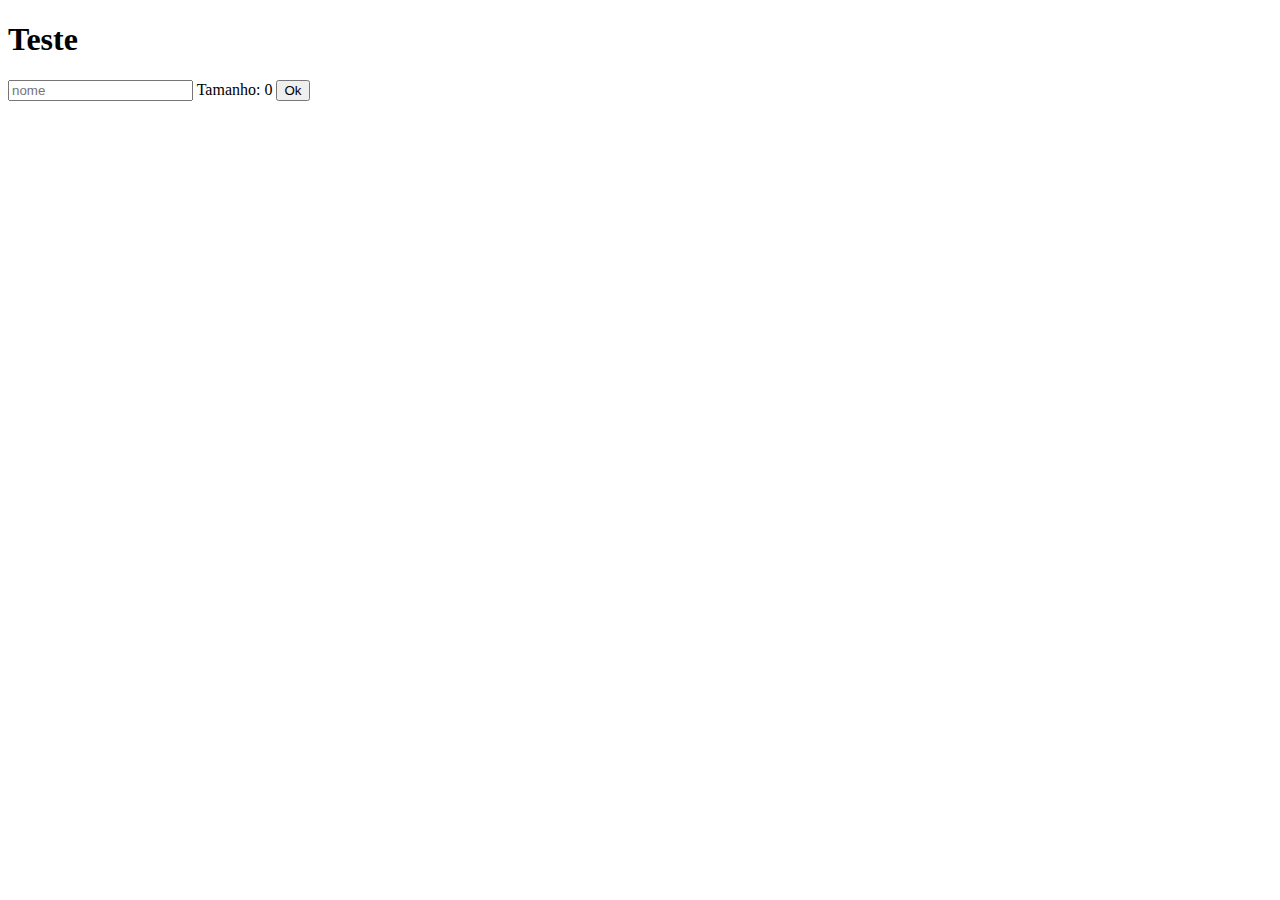
<file: Modulo 1/Pratica Modulo 1/Praticas/index.html>
<!DOCTYPE html>
<html lang="pt-br">
  <head>
    <meta charset="UTF-8" />
    <meta name="viewport" content="width=device-width, initial-scale=1.0" />
    <script src="./js/script.js"></script>
    <title>Document</title>
  </head>
  <body>
    <h1>Teste</h1>
    <form action="teste.php">
      <input type="text" id="inputName" placeholder="nome" />

      Tamanho: <span id="lengthName"> </span>
      <input type="submit" value="Ok" />
    </form>
  </body>
</html>
</file>
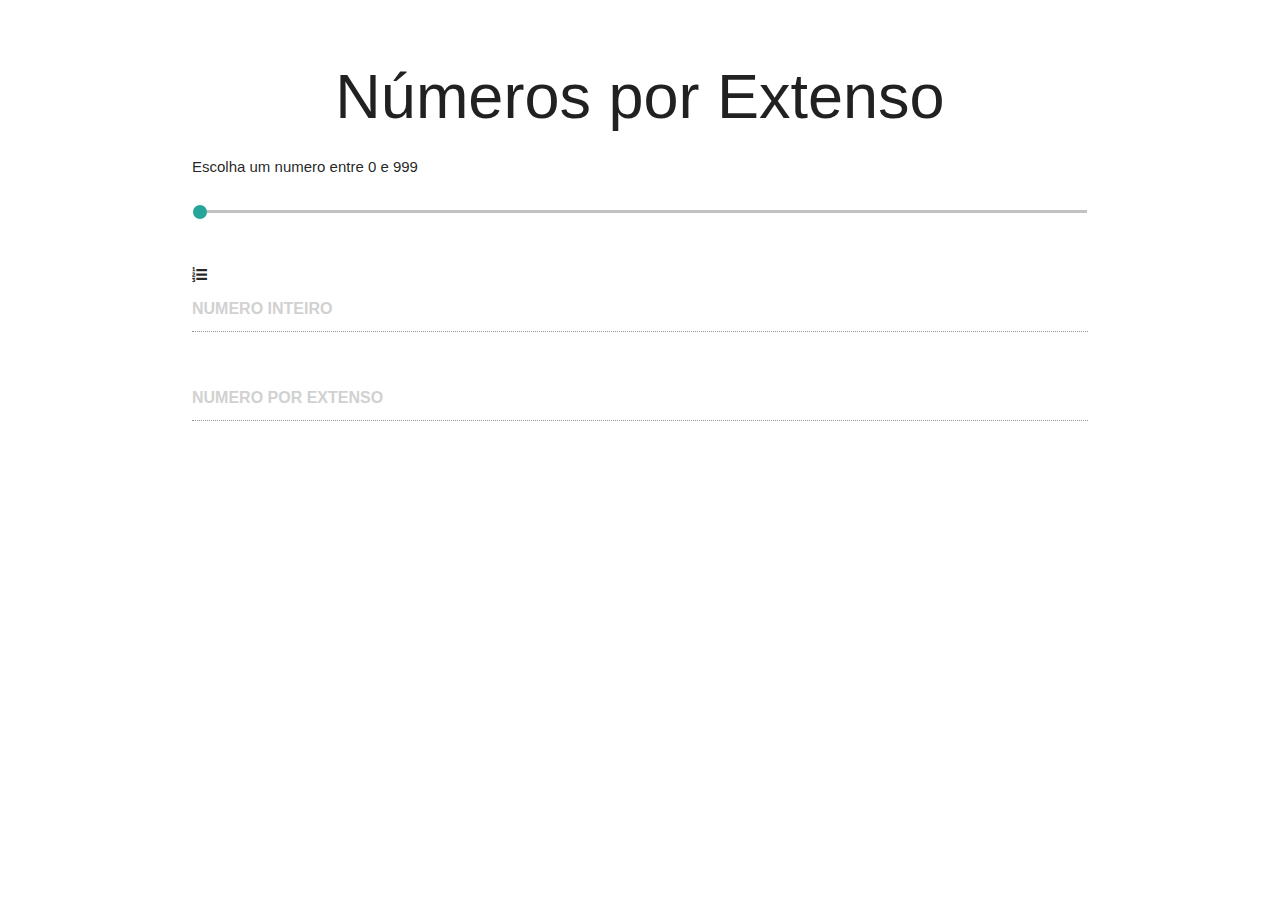
<file: Modulo 1/Pratica Modulo 1/Trabalho Prático/index.html>
<!DOCTYPE html>
<html lang="en">

<head>
  <meta charset="UTF-8">
  <meta name="viewport" content="width=device-width, initial-scale=1.0">
  <!-- <link rel="stylesheet" href="https://cdn.jsdelivr.net/npm/bootstrap@4.5.3/dist/css/bootstrap.min.css"
    integrity="sha384-TX8t27EcRE3e/ihU7zmQxVncDAy5uIKz4rEkgIXeMed4M0jlfIDPvg6uqKI2xXr2" crossorigin="anonymous"> -->

  <link rel="stylesheet" href="https://cdnjs.cloudflare.com/ajax/libs/materialize/1.0.0/css/materialize.min.css">
  <link rel="stylesheet" href="https://cdnjs.cloudflare.com/ajax/libs/font-awesome/4.7.0/css/font-awesome.min.css">

  <link rel="stylesheet" href="./css/style.css">
  <script src="./js/script.js"></script>
  <title>Document</title>
</head>

<body>
  <div class="container" id="paddingDiv">

    <h1>Números por Extenso</h1>
    <!-- div com o input range para verificar os numeros -->
    <div class="input-field">
      <div class="col-md-3"></div>
      <div class="col-md-6">
        <p>
          <span>Escolha um numero entre 0 e 999</span>
        </p>
        <p class="range-field">
          <input type="range" id="rangeControl" min="0" max="999" step="1" value="0">
        </p>
      </div>
      <div class="col-md-3"></div>
    </div>

    <!-- div com o input de numeros -->
    <div class="input-field" id="paddingDiv">
      <div class="col-md-3">
      </div>
      <div class="col-md-6">
        <div class="right-inner-addon">
          <i class="fa fa-list-ol"></i>
          <input type="text" class="form-control" placeholder="Numero inteiro" id="numberInt" disabled style="text-transform: uppercase;">
        </div>
      </div>
      <div class="col-md-3"></div>
    </div>

    <!-- div com o input de numeros por extenso -->
    <div class="input-field" id="paddingDiv">
      <div class="col-md-3"></div>
      <div class="col-md-6">
        <input type="text" class="form-control" placeholder="Numero por extenso" id="numberText" disabled style="text-transform: uppercase;">
      </div>
      <div class="col-md-3"></div>
    </div>

  </div>

  <script src="https://cdnjs.cloudflare.com/ajax/libs/materialize/1.0.0/js/materialize.min.js"></script>
</body>

</html>
</file>
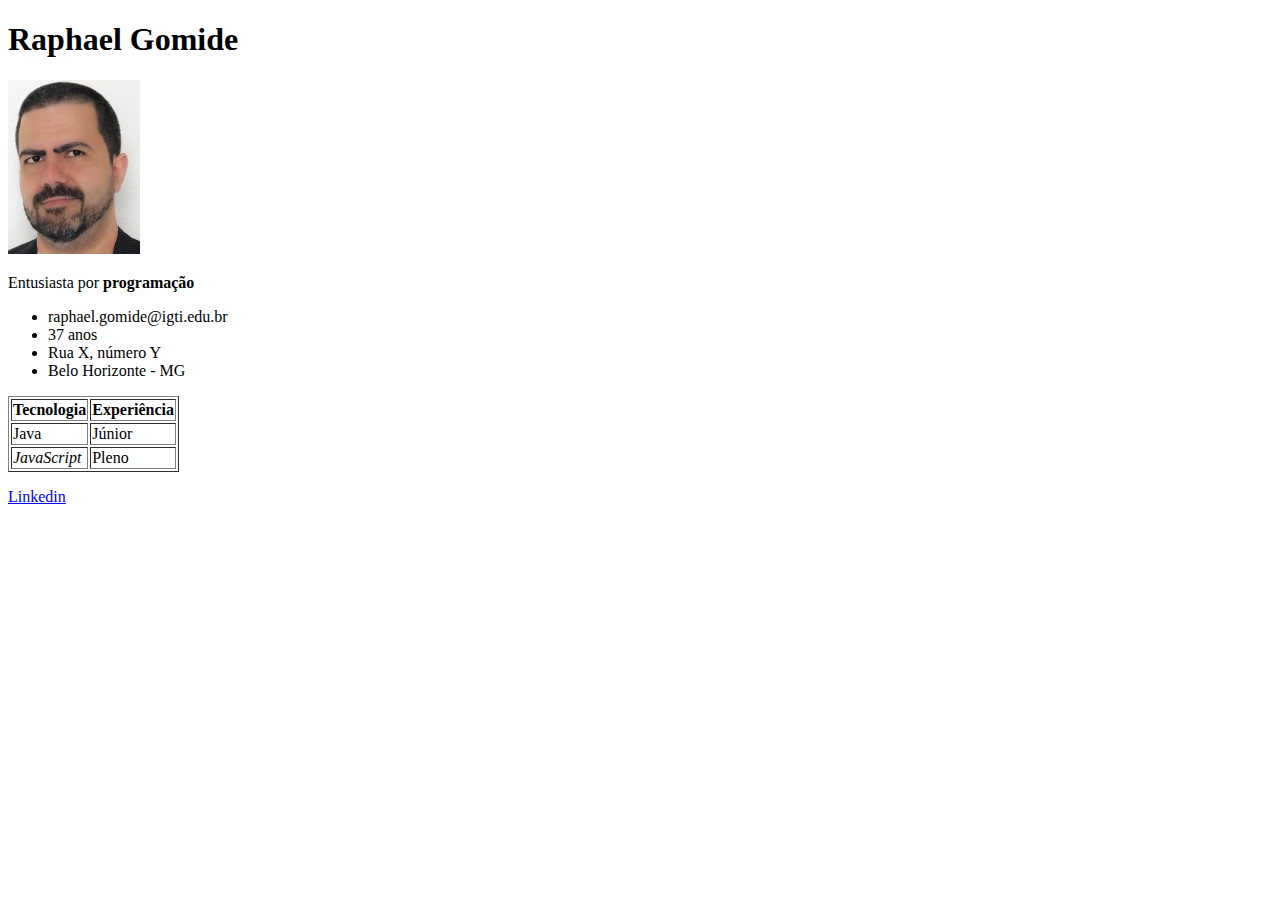
<file: Modulo 1/modulo-01-codigo-fonte-5/aulas-01-a-09/aula-03-nocoes-html/videoaula/index.html>
<!DOCTYPE html>
<html lang="en">
  <head>
    <meta charset="UTF-8" />
    <meta name="viewport" content="width=device-width, initial-scale=1.0" />
    <title>Currículo</title>
  </head>
  <body>
    <h1>Raphael Gomide</h1>

    <div class="dados-pessoais">
      <img src="./img/raphael.jpg" alt="Raphael Gomide" />

      <p>Entusiasta por <strong>programação</strong></p>

      <ul>
        <li>raphael.gomide@igti.edu.br</li>
        <li>37 anos</li>
        <li>Rua X, número Y</li>
        <li><span class="city">Belo Horizonte</span> - MG</li>
      </ul>
    </div>

    <table border="1">
      <tr>
        <th>Tecnologia</th>
        <th>Experiência</th>
      </tr>
      <tr>
        <td>Java</td>
        <td>Júnior</td>
      </tr>
      <tr>
        <td><em>JavaScript</em></td>
        <td>Pleno</td>
      </tr>
    </table>

    <p>
      <a href="https://www.linkedin.com/in/rrgomide/" target="_blank"
        >Linkedin</a
      >
    </p>
  </body>
</html>
</file>
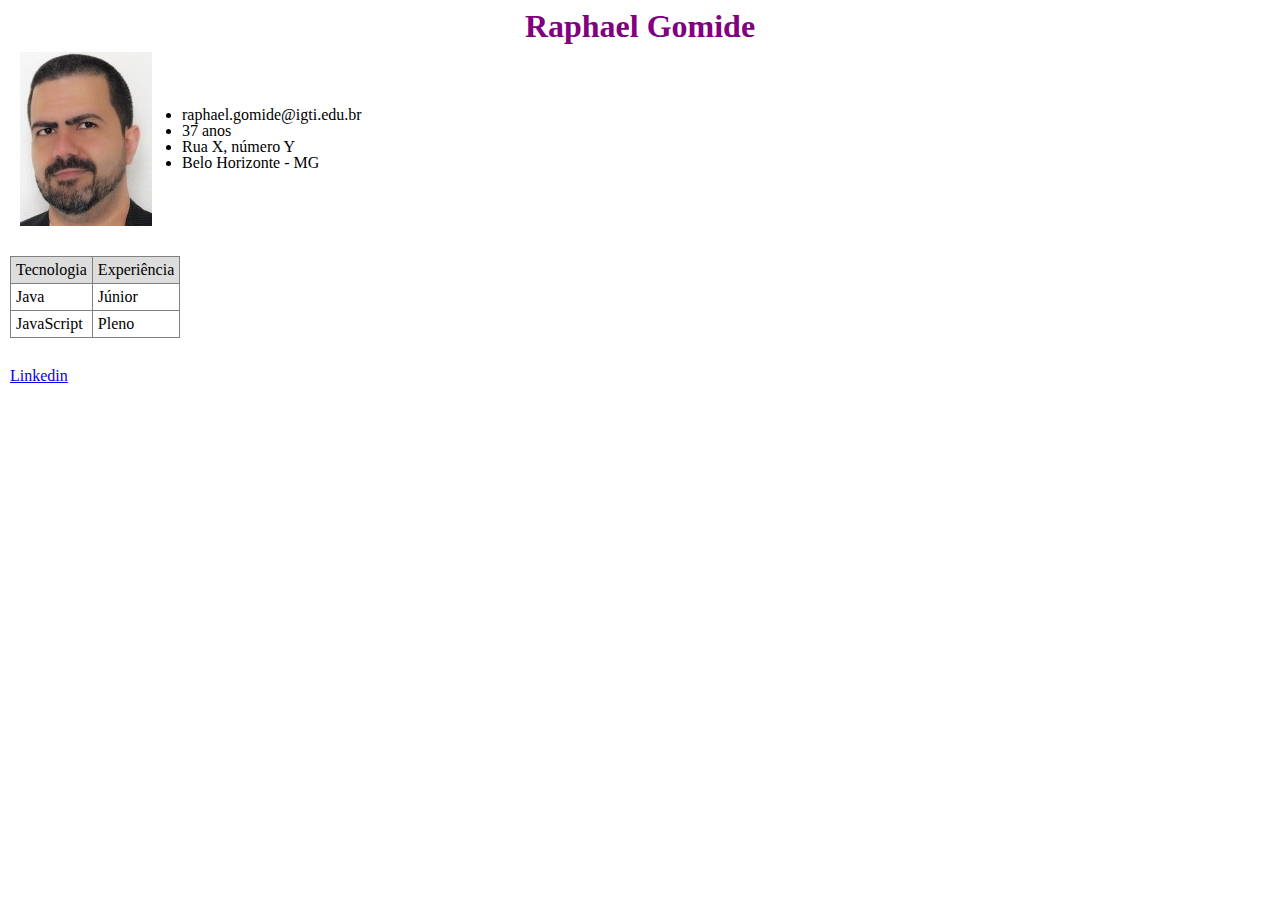
<file: Modulo 1/modulo-01-codigo-fonte-5/aulas-01-a-09/aula-04-nocoes-css/videoaula/index.html>
<!DOCTYPE html>
<html lang="en">
  <head>
    <meta charset="UTF-8" />
    <meta name="viewport" content="width=device-width, initial-scale=1.0" />
    <link rel="stylesheet" href="./css/reset.css" />
    <link rel="stylesheet" href="./css/style.css" />
    <title>Currículo</title>
  </head>
  <body>
    <h1>Raphael Gomide</h1>

    <div class="dados-pessoais">
      <img src="./img/raphael.jpg" alt="Raphael Gomide" />

      <ul id="dados">
        <li>raphael.gomide@igti.edu.br</li>
        <li>37 anos</li>
        <li>Rua X, número Y</li>
        <li><span class="city">Belo Horizonte</span> - MG</li>
      </ul>
    </div>

    <table border="1">
      <tr>
        <th>Tecnologia</th>
        <th>Experiência</th>
      </tr>
      <tr>
        <td>Java</td>
        <td>Júnior</td>
      </tr>
      <tr>
        <td><em>JavaScript</em></td>
        <td>Pleno</td>
      </tr>
    </table>

    <p>
      <a href="https://www.linkedin.com/in/rrgomide/" target="_blank"
        >Linkedin</a
      >
    </p>
  </body>
</html>
</file>
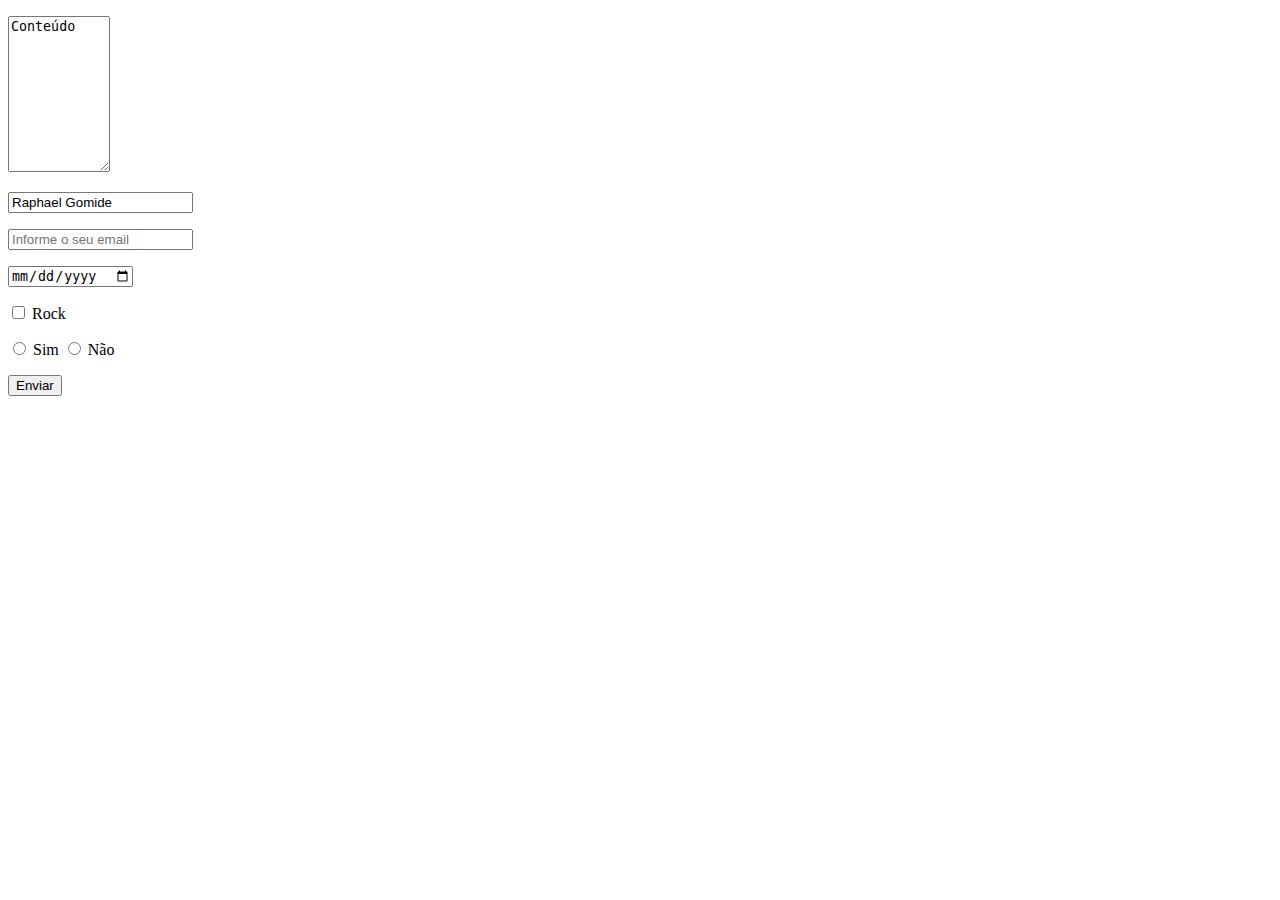
<file: Modulo 1/modulo-01-codigo-fonte-5/aulas-01-a-09/aula-08-formularios-eventos/form-01/index.html>
<!DOCTYPE html>
<html lang="en">
  <head>
    <meta charset="UTF-8" />
    <meta name="viewport" content="width=device-width, initial-scale=1.0" />
    <title>Formulário</title>
  </head>
  <body>
    <form>
      <p>
        <textarea rows="10" cols="10">Conteúdo</textarea>
      </p>
      <p>
        <input type="text" id="input1" placeholder="Informe o seu nome" />
      </p>
      <p>
        <input type="email" id="input2" placeholder="Informe o seu email" />
      </p>
      <p>
        <input type="date" id="input3" placeholder="Informe o seu email" />
      </p>
      <p>
        <input type="checkbox" id="input4" placeholder="Informe o seu nome" />
        Rock
      </p>
      <p>
        <input
          type="radio"
          name="opcao"
          id="input2"
          placeholder="Informe o seu nome"
        />
        Sim
        <input
          type="radio"
          id="input2"
          name="opcao"
          placeholder="Informe o seu nome"
        />
        Não
      </p>

      <input type="submit" value="Enviar" />
    </form>
    <script src="./js/script.js"></script>
  </body>
</html>
</file>
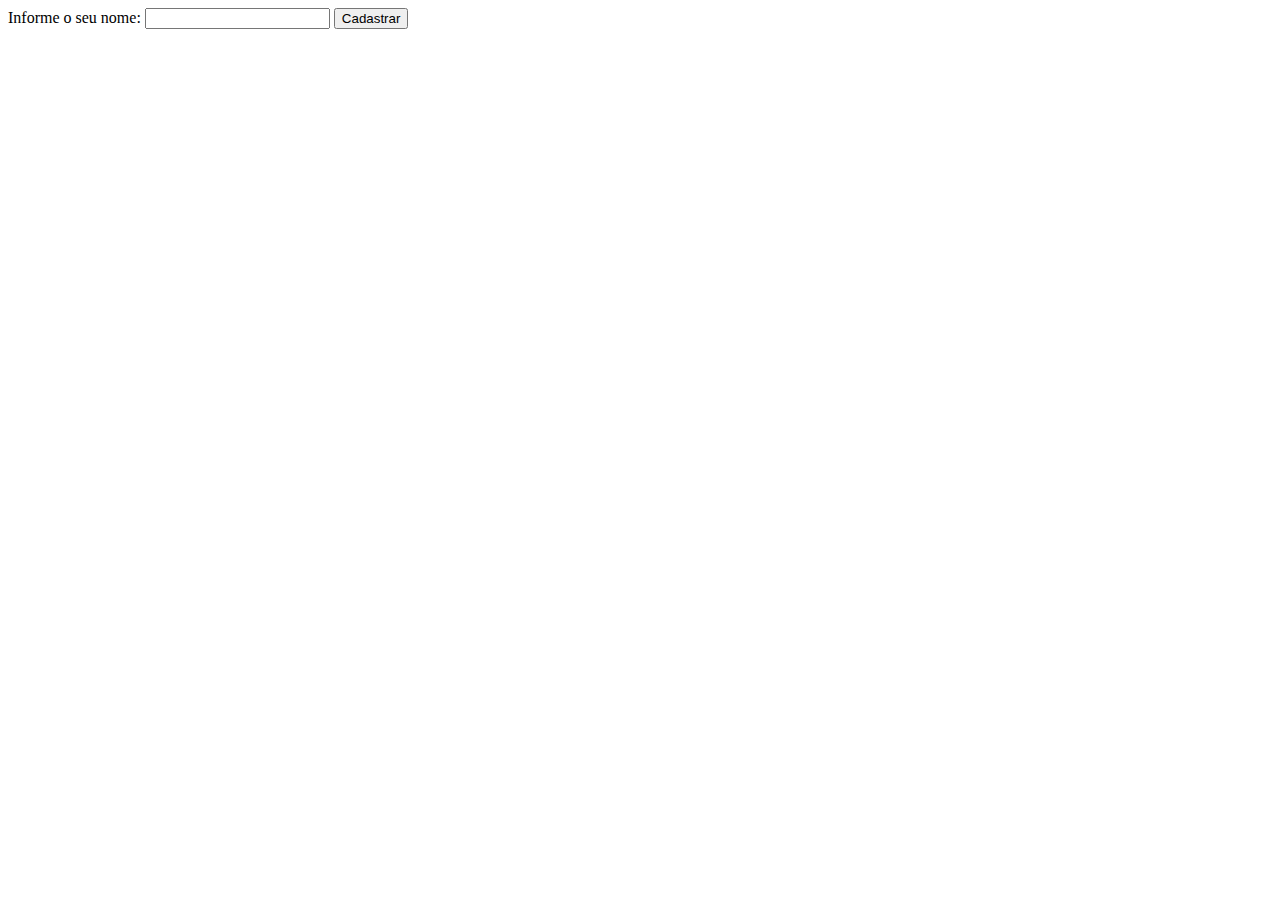
<file: Modulo 1/modulo-01-codigo-fonte-5/aulas-01-a-09/aula-08-formularios-eventos/form-02/index.html>
<!DOCTYPE html>
<html lang="en">
  <head>
    <meta charset="UTF-8" />
    <meta name="viewport" content="width=device-width, initial-scale=1.0" />
    <title>Aula 04</title>
  </head>
  <body>
    <form action="cadastro.php">
      <label> Informe o seu nome: <input type="text" id="nameInput" /> </label>
      <input type="submit" value="Cadastrar" />
    </form>
    <span id="nameLength"></span>
    <script src="./js/script.js"></script>
  </body>
</html>
</file>
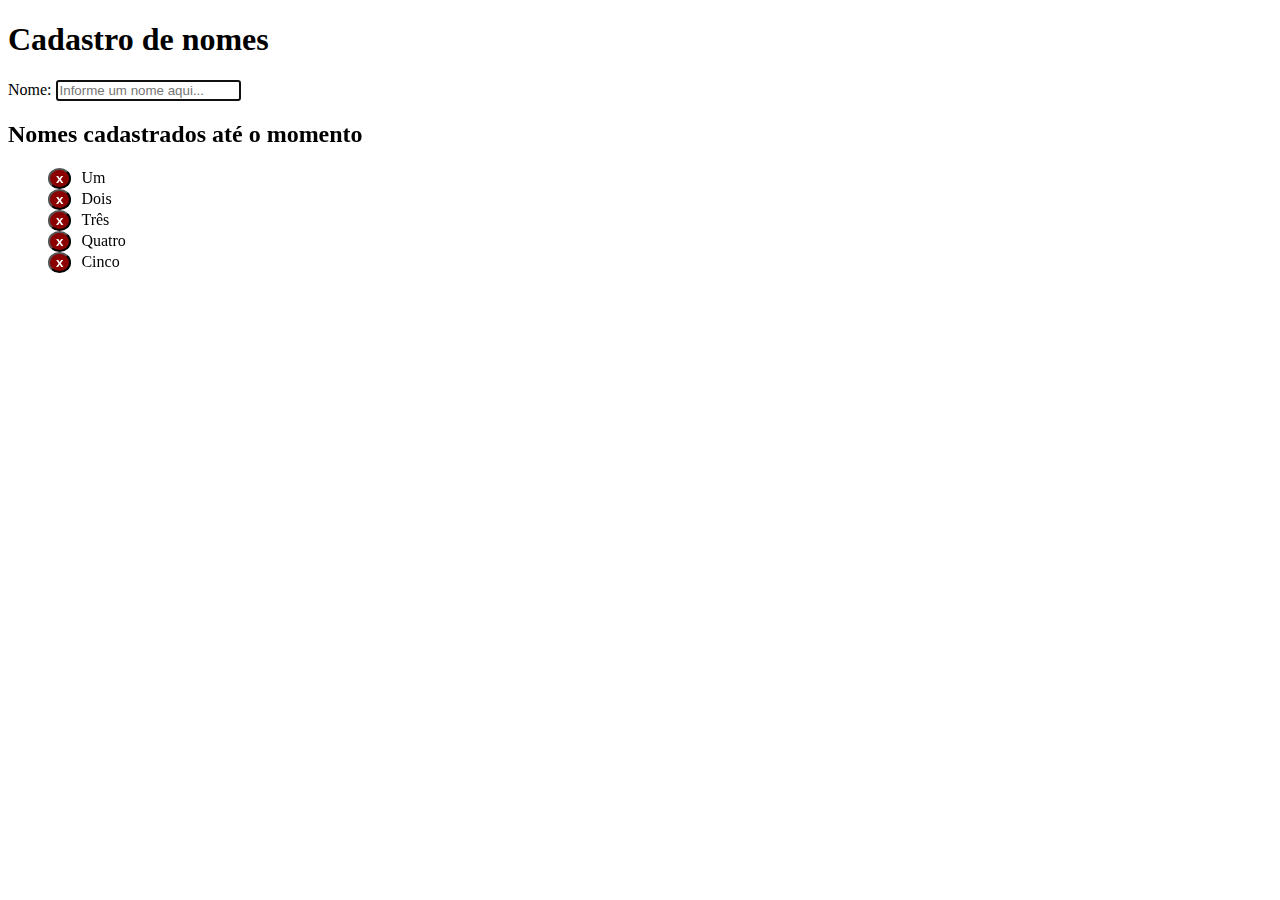
<file: Modulo 1/modulo-01-codigo-fonte-5/aulas-01-a-09/aula-09-crud-html-css-js/aula/index.html>
<!DOCTYPE html>
<html lang="en">
  <head>
    <meta charset="UTF-8" />
    <meta name="viewport" content="width=device-width, initial-scale=1.0" />
    <title>Capítulo 03 - aula 05 - CRUD</title>

    <link rel="stylesheet" href="./css/styles.css" />
  </head>
  <body>
    <h1>Cadastro de nomes</h1>
    <form>
      <label>
        Nome:
        <input
          id="inputName"
          type="text"
          placeholder="Informe um nome aqui..."
        />
      </label>
    </form>

    <h2>Nomes cadastrados até o momento</h2>
    <div id="names"></div>

    <script src="./js/script.js"></script>
  </body>
</html>
</file>
<file: Modulo 1/Pratica Modulo 1/Trabalho Prático/css/style.css>
#paddingDiv {
  padding-top: 20px;
}

h1 {
  text-align: center;
}

input {
  font-weight: bold;
}
</file>
<file: Modulo 1/modulo-01-codigo-fonte-5/aulas-01-a-09/aula-04-nocoes-css/videoaula/css/style.css>
body {
  padding: 10px;
}

h1 {
  text-align: center;
  font-size: 2rem;
  font-weight: bold;
  color: purple;
}

.dados-pessoais {
  margin: 10px;
  display: flex;
  flex-direction: row;
  align-items: center;
}

#dados {
  margin-left: 30px;
  list-style-type: disc;
}

table,
tr,
td,
th {
  padding: 5px;
  border: 1px solid gray;
  margin-bottom: 30px;
  margin-top: 30px;
}

th {
  background-color: #ddd;
}
</file>
<file: Modulo 1/modulo-01-codigo-fonte-5/aulas-01-a-09/aula-09-crud-html-css-js/aula/css/styles.css>
ul,
li {
  list-style-type: none;
}

.clickable {
  cursor: pointer;
}

.deleteButton {
  color: white;
  font-weight: bold;
  background-color: darkred;
  margin-right: 10px;
  border-radius: 50%;
}
</file>
